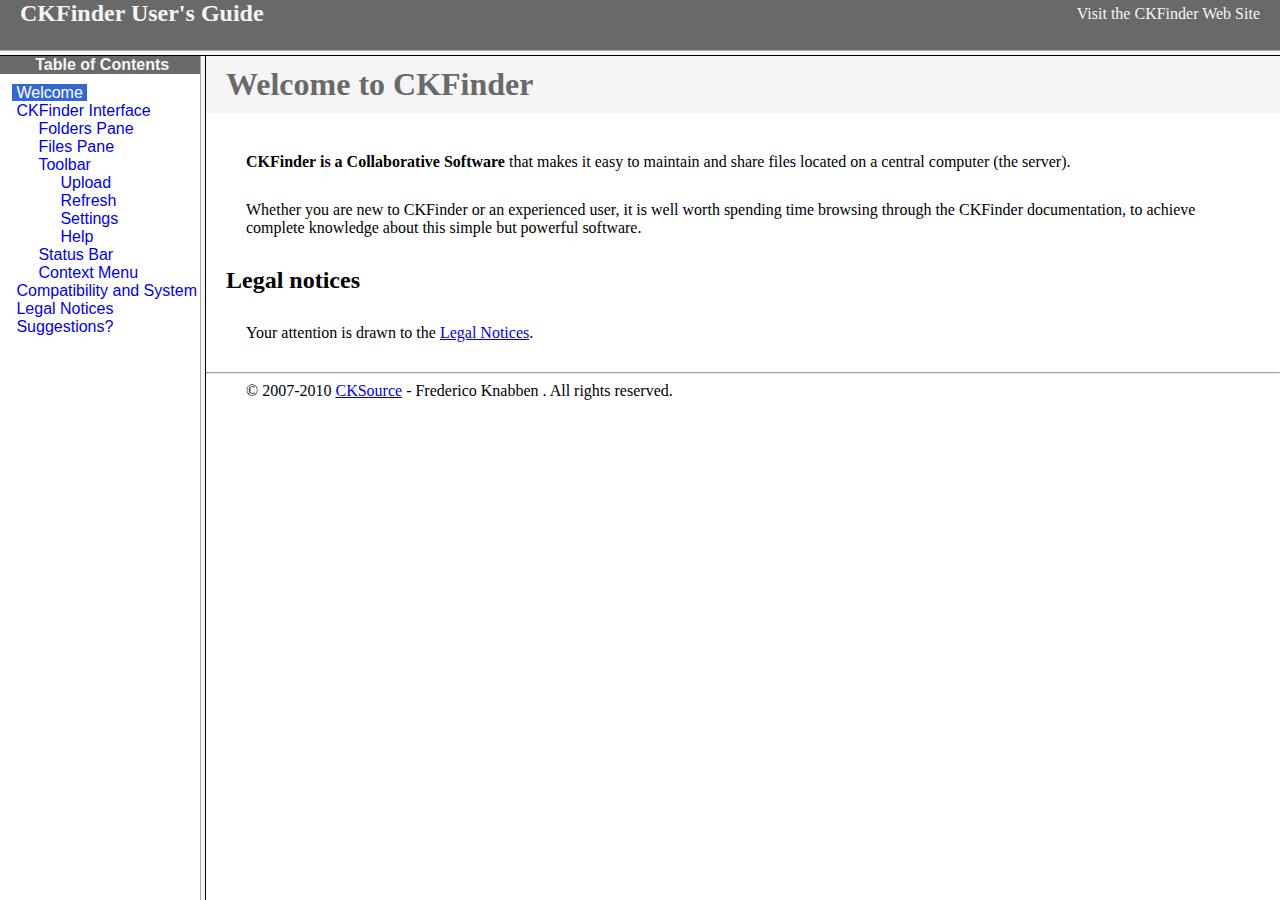
<file: MyWeb/scripts/ckfinder/core/help/en/index.html>
<!DOCTYPE HTML PUBLIC "-//W3C//DTD HTML	4.0	Transitional//EN">
<html xmlns="http://www.w3.org/1999/xhtml">
<head>
	<title>CKFinder User's Guide</title>
</head>
<frameset rows="50,*"  bordercolor="#f5f5f5">
	<frame src="files/header.html" noresize="1" frameborder="0" bordercolor="#f5f5f5"></frame>
	<frameset cols="200,*">
			<frame src="files/toc.html" bordercolor="#f5f5f5"></frame>
			<frame src="files/001.html" name="CKDocsMain" bordercolor="#f5f5f5"></frame>
	</frameset>
</frameset>
</html>
</file>
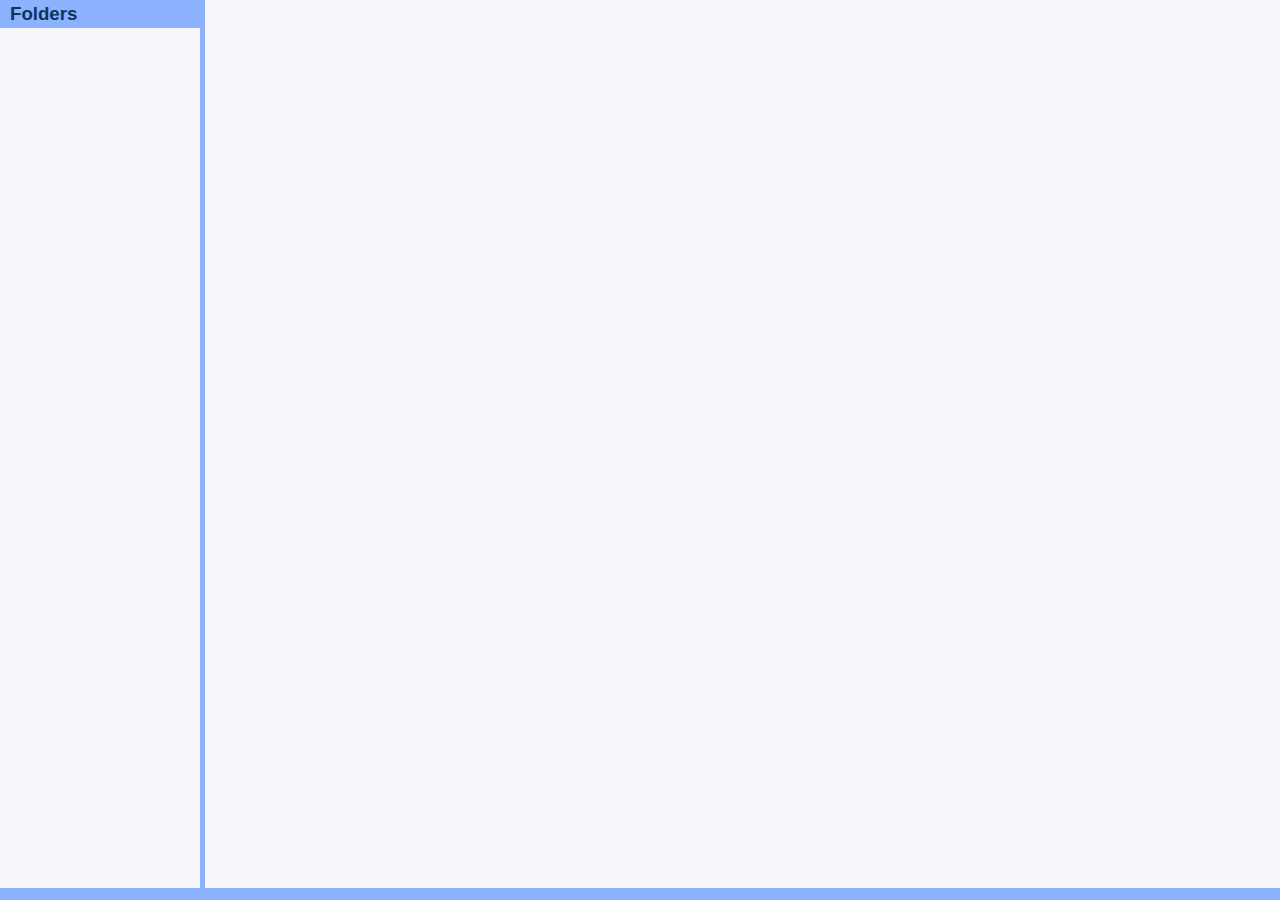
<file: MyWeb/scripts/ckfinder/ckfinder.html>
﻿<!DOCTYPE HTML PUBLIC "-//W3C//DTD HTML 4.0 Transitional//EN">
<!--
 * CKFinder
 * ========
 * http://ckfinder.com
 * Copyright (C) 2007-2010, CKSource - Frederico Knabben. All rights reserved.
 *
 * The software, this file and its contents are subject to the CKFinder
 * License. Please read the license.txt file before using, installing, copying,
 * modifying or distribute this file or part of its contents. The contents of
 * this file is part of the Source Code of CKFinder.
-->
<html xmlns="http://www.w3.org/1999/xhtml">
<head>
	<title>CKFinder 1.4.3</title>
	<meta http-equiv="Content-Type" content="text/html; charset=utf-8" />
	<meta name="robots" content="noindex, nofollow" />
	<script type="text/javascript">var mN=document.location.protocol+'//'+document.location.host+'/';var am=mN+document.location.pathname.substring(1,document.location.pathname.lastIndexOf('/')+1);var CKF_CORE_PATH=am+'core/';</script>
	<script type="text/javascript">

// CKFinder specific settings.
var CKFConfig =
{
	AutoDetectLanguage	: true,
	DefaultLanguage		: 'en',
	Languages			: 'cs',

	SkinPath			: CKF_CORE_PATH + 'skins/office2003/',
	DirectDownload		: true
};

</script>
	<script type="text/javascript">function LoadScript(url){document.write('<script type="text/javascript" src="'+url+'"><\/script>');}(function(){var ey,lang=false;var reLangCode=new RegExp('(?:[\?&]|&amp;)langCode=([^&]+)','i');var match=window.location.search.match(reLangCode);function jJ(ey){var languages=','+CKFConfig.Languages+',';if(ey.length>=5){ey=ey.substr(0,5);if(languages.indexOf(','+ey+',')>=0)return ey;}if(!lang&&ey.length>=2){ey=ey.substr(0,2);if(languages.indexOf(','+ey+',')>=0)return ey;}return false;};if(match&&match.length>1){ey=match[1];ey=jJ(ey);if(ey!==false)lang=ey;}if(!lang&&CKFConfig.AutoDetectLanguage){var ey=(navigator.userLanguage||navigator.language).toLowerCase();ey=jJ(ey);if(ey!==false)lang=ey;}LoadScript('core/lang/'+(lang||CKFConfig.DefaultLanguage)+'.js');})();</script>
	<script type="text/javascript">
var sSuffix = /msie/.test( navigator.userAgent.toLowerCase() ) ? 'ie' : 'gecko' ;

LoadScript( 'core/js/ckfinder_' + sSuffix + '.js?v=20171110' ) ;
</script>
	<script type="text/javascript">window.onload=function(){ab.Init();$('xDialogButtonCancel').value=CKFLang.CancelBtn;$('xDialogButtonOk').value=CKFLang.OkBtn;};window.onunload=ab.jy;if(U.dF){try{document.execCommand('BackgroundImageCache',false,true);}catch(e){}cl.af=new hw(window);}document.write('<link href="'+CKFConfig.SkinPath+'fck_editor.css" type="text/css" rel="stylesheet" />');document.write('<link href="'+CKFConfig.SkinPath+'fck_dialog.css" type="text/css" rel="stylesheet" />');</script>
	<link href="core/css/ckfinder.css" type="text/css" rel="stylesheet" />
</head>
<body style="margin: 0px; padding: 0px; overflow: hidden;">
	<table style="height: 100%; width: 100%; table-layout:fixed;" cellpadding="0" cellspacing="0">
		<tr>
			<td style="width: 200px; height: 100%;">
				<table style="height: 100%; width: 100%" cellpadding="0" cellspacing="0">
					<tr>
						<td class="PopupTitle">
							<script type="text/javascript">document.write(CKFLang.FoldersTitle);</script>
						</td>
					</tr>
					<tr>
						<td id="hf" style="height: 100%;">&nbsp;
							
						</td>
					</tr>
				</table>
			</td>
			<td id="qB" class="PopupTabArea" style="width: 5px">
			</td>
			<td id="iO" style="height: 100%; vertical-align:top">&nbsp;
				
			</td>
		</tr>
		<tr>
			<td id="jR" class="PopupTabArea dY" colspan="3">&nbsp;
				
			</td>
		</tr>
	</table>
	<div id="xCover" class="BackColor" style="display: none">
	</div>
	<div id="xDialog" class="DarkBackground" style="display: none">
		<div class="DialogInner BackColor">
			<div id="iM">
				Alert message</div>
				<input id="xDialogField" type="text" />
			<div id="xDialogButtons">
				<input id="xDialogButtonOk" type="button" value="Ok" />
				<input id="xDialogButtonCancel" type="button" value="Cancel" />
			</div>
		</div>
	</div>
</body>
</html>
</file>
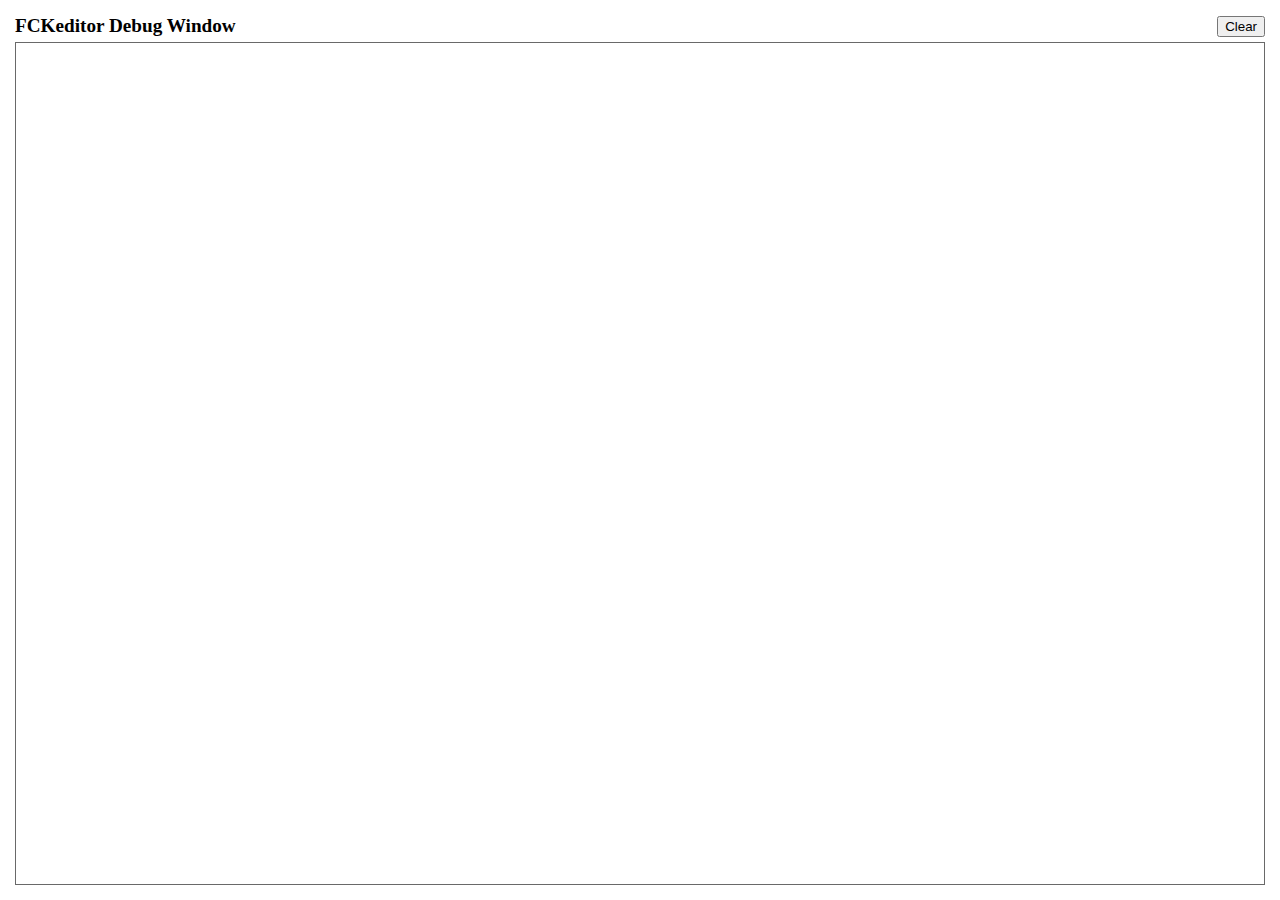
<file: MyWeb/scripts/editor/fckdebug.html>
<!DOCTYPE HTML PUBLIC "-//W3C//DTD HTML 4.0 Transitional//EN">
<!--
 * FCKeditor - The text editor for Internet - http://www.fckeditor.net
 * Copyright (C) 2003-2010 Frederico Caldeira Knabben
 *
 * == BEGIN LICENSE ==
 *
 * Licensed under the terms of any of the following licenses at your
 * choice:
 *
 *  - GNU General Public License Version 2 or later (the "GPL")
 *    http://www.gnu.org/licenses/gpl.html
 *
 *  - GNU Lesser General Public License Version 2.1 or later (the "LGPL")
 *    http://www.gnu.org/licenses/lgpl.html
 *
 *  - Mozilla Public License Version 1.1 or later (the "MPL")
 *    http://www.mozilla.org/MPL/MPL-1.1.html
 *
 * == END LICENSE ==
 *
 * This is the Debug window.
 * It automatically popups if the Debug = true in the configuration file.
-->
<html xmlns="http://www.w3.org/1999/xhtml">
<head>
	<title>FCKeditor Debug Window</title>
	<meta name="robots" content="noindex, nofollow" />
	<script type="text/javascript">

var oWindow ;
var oDiv ;

if ( !window.FCKMessages )
	window.FCKMessages = new Array() ;

window.onload = function()
{
	oWindow = document.getElementById('xOutput').contentWindow ;
	oWindow.document.open() ;
	oWindow.document.write( '<div id="divMsg"><\/div>' ) ;
	oWindow.document.close() ;
	oDiv	= oWindow.document.getElementById('divMsg') ;
}

function Output( message, color, noParse )
{
	if ( !noParse && message != null && isNaN( message ) )
		message = message.replace(/</g, "&lt;") ;

	if ( color )
		message = '<font color="' + color + '">' + message + '<\/font>' ;

	window.FCKMessages[ window.FCKMessages.length ] = message ;
	StartTimer() ;
}

function OutputObject( anyObject, color )
{
	var message ;

	if ( anyObject != null )
	{
		message = 'Properties of: ' + anyObject + '</b><blockquote>' ;

		for (var prop in anyObject)
		{
			try
			{
				var sVal = anyObject[ prop ] != null ? anyObject[ prop ] + '' : '[null]' ;
				message += '<b>' + prop + '</b> : ' + sVal.replace(/</g, '&lt;') + '<br>' ;
			}
			catch (e)
			{
				try
				{
					message += '<b>' + prop + '</b> : [' + typeof( anyObject[ prop ] ) + ']<br>' ;
				}
				catch (e)
				{
					message += '<b>' + prop + '</b> : [-error-]<br>' ;
				}
			}
		}

		message += '</blockquote><b>' ;
	} else
		message = 'OutputObject : Object is "null".' ;

	Output( message, color, true ) ;
}

function StartTimer()
{
	window.setTimeout( 'CheckMessages()', 100 ) ;
}

function CheckMessages()
{
	if ( window.FCKMessages.length > 0 )
	{
		// Get the first item in the queue
		var sMessage = window.FCKMessages[0] ;

		// Removes the first item from the queue
		var oTempArray = new Array() ;
		for ( i = 1 ; i < window.FCKMessages.length ; i++ )
			oTempArray[ i - 1 ] = window.FCKMessages[ i ] ;
		window.FCKMessages = oTempArray ;

		var d = new Date() ;
		var sTime =
			( d.getHours() + 100 + '' ).substr( 1,2 ) + ':' +
			( d.getMinutes() + 100 + '' ).substr( 1,2 ) + ':' +
			( d.getSeconds() + 100 + '' ).substr( 1,2 ) + ':' +
			( d.getMilliseconds() + 1000 + '' ).substr( 1,3 ) ;

		var oMsgDiv = oWindow.document.createElement( 'div' ) ;
		oMsgDiv.innerHTML = sTime + ': <b>' + sMessage + '<\/b>' ;
		oDiv.appendChild( oMsgDiv ) ;
		oMsgDiv.scrollIntoView() ;
	}
}

function Clear()
{
	oDiv.innerHTML = '' ;
}
	</script>
</head>
<body style="margin: 10px">
	<table style="height: 100%" cellspacing="5" cellpadding="0" width="100%" border="0">
		<tr>
			<td>
				<table cellspacing="0" cellpadding="0" width="100%" border="0">
					<tr>
						<td style="font-weight: bold; font-size: 1.2em;">
							FCKeditor Debug Window</td>
						<td align="right">
							<input type="button" value="Clear" onclick="Clear();" /></td>
					</tr>
				</table>
			</td>
		</tr>
		<tr style="height: 100%">
			<td style="border: #696969 1px solid">
				<iframe id="xOutput" width="100%" height="100%" scrolling="auto" src="javascript:void(0)"
					frameborder="0"></iframe>
			</td>
		</tr>
	</table>
</body>
</html>
</file>
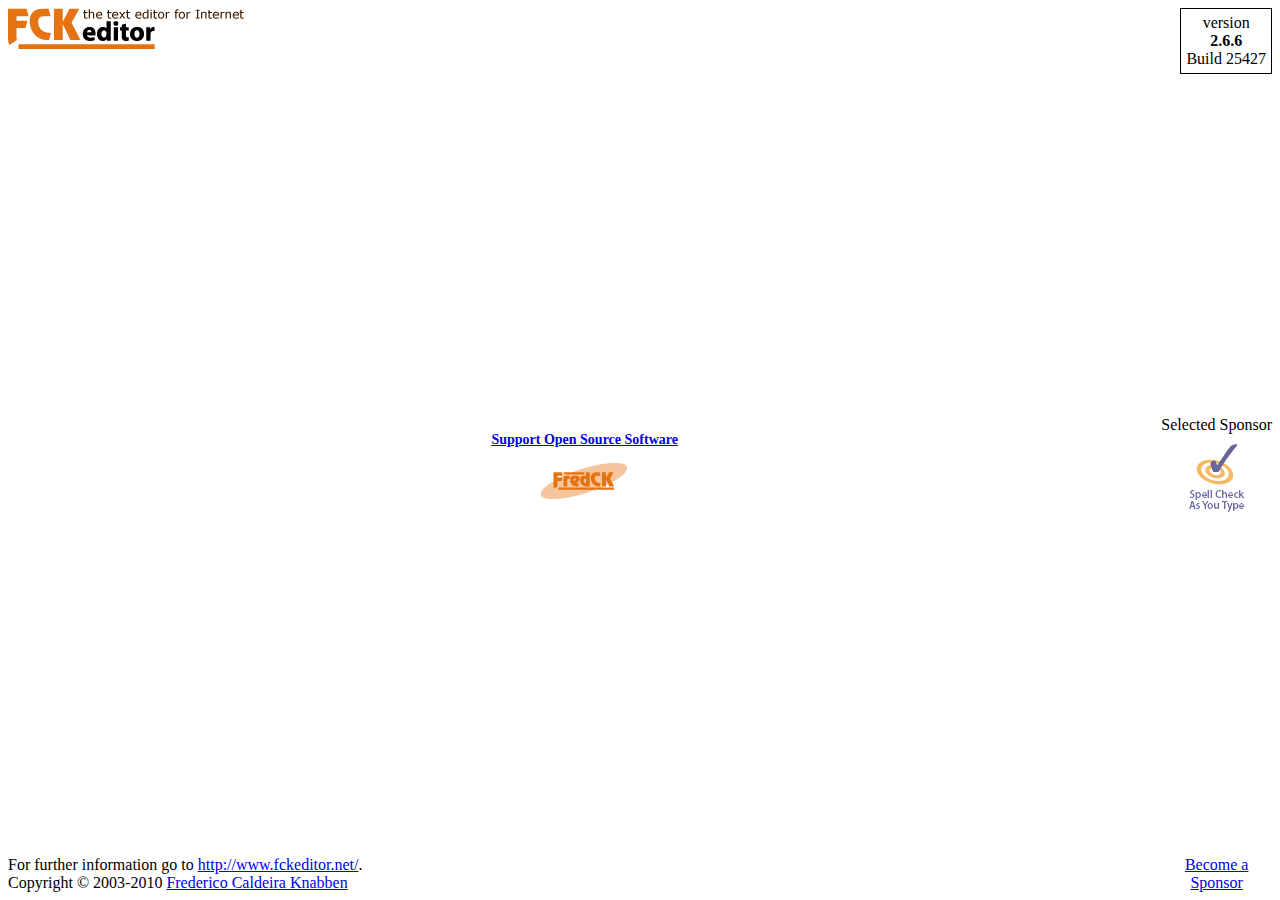
<file: MyWeb/scripts/editor/dialog/fck_about.html>
<!DOCTYPE HTML PUBLIC "-//W3C//DTD HTML 4.0 Transitional//EN">
<!--
 * FCKeditor - The text editor for Internet - http://www.fckeditor.net
 * Copyright (C) 2003-2010 Frederico Caldeira Knabben
 *
 * == BEGIN LICENSE ==
 *
 * Licensed under the terms of any of the following licenses at your
 * choice:
 *
 *  - GNU General Public License Version 2 or later (the "GPL")
 *    http://www.gnu.org/licenses/gpl.html
 *
 *  - GNU Lesser General Public License Version 2.1 or later (the "LGPL")
 *    http://www.gnu.org/licenses/lgpl.html
 *
 *  - Mozilla Public License Version 1.1 or later (the "MPL")
 *    http://www.mozilla.org/MPL/MPL-1.1.html
 *
 * == END LICENSE ==
 *
 * "About" dialog window.
-->
<html xmlns="http://www.w3.org/1999/xhtml">
<head>
	<title></title>
	<meta http-equiv="Content-Type" content="text/html; charset=utf-8" />
	<meta name="robots" content="noindex, nofollow" />
	<script src="common/fck_dialog_common.js" type="text/javascript"></script>
	<script type="text/javascript">

var oEditor = window.parent.InnerDialogLoaded() ;
var FCKLang	= oEditor.FCKLang ;

window.parent.AddTab( 'About', FCKLang.DlgAboutAboutTab ) ;
window.parent.AddTab( 'License', FCKLang.DlgAboutLicenseTab ) ;
window.parent.AddTab( 'BrowserInfo', FCKLang.DlgAboutBrowserInfoTab ) ;

// Function called when a dialog tag is selected.
function OnDialogTabChange( tabCode )
{
	ShowE('divAbout', ( tabCode == 'About' ) ) ;
	ShowE('divLicense', ( tabCode == 'License' ) ) ;
	ShowE('divInfo'	, ( tabCode == 'BrowserInfo' ) ) ;
}

function SendEMail()
{
	var eMail = 'mailto:' ;
	eMail += 'fredck' ;
	eMail += '@' ;
	eMail += 'fckeditor' ;
	eMail += '.' ;
	eMail += 'net' ;

	window.location = eMail ;
}

window.onload = function()
{
	// Translate the dialog box texts.
	oEditor.FCKLanguageManager.TranslatePage(document) ;

	window.parent.SetAutoSize( true ) ;
}

	</script>
</head>
<body style="overflow: hidden">
	<div id="divAbout">
		<table cellpadding="0" cellspacing="0" border="0" width="100%" style="height: 100%">
			<tr>
				<td colspan="2">
					<img alt="" src="fck_about/logo_fckeditor.gif" width="236" height="41" align="left" />
					<table width="80" border="0" cellspacing="0" cellpadding="5" bgcolor="#ffffff" align="right">
						<tr>
							<td align="center" nowrap="nowrap" style="border-right: #000000 1px solid; border-top: #000000 1px solid;
								border-left: #000000 1px solid; border-bottom: #000000 1px solid">
								<span fcklang="DlgAboutVersion">version</span>
								<br />
								<b>2.6.6</b><br />
								Build 25427</td>
						</tr>
					</table>
				</td>
			</tr>
			<tr style="height: 100%">
				<td align="center" valign="middle">
					<span style="font-size: 14px" dir="ltr">
						<b><a href="http://www.fckeditor.net/?about" target="_blank" title="Visit the FCKeditor web site">
							Support <b>Open Source</b> Software</a></b> </span>
					<div style="padding-top:15px">
						<img alt="" src="fck_about/logo_fredck.gif" width="87" height="36" />
					</div>
				</td>
				<td align="center" nowrap="nowrap" valign="middle">
					<div>
						<div style="margin-bottom:5px" dir="ltr">Selected Sponsor</div>
						<a href="http://www.spellchecker.net/fckeditor/" target="_blank"><img alt="Selected Sponsor" border="0" src="fck_about/sponsors/spellchecker_net.gif" width="75" height="75" /></a>
					</div>
				</td>
			</tr>
			<tr>
				<td width="100%" nowrap="nowrap">
					<span fcklang="DlgAboutInfo">For further information go to</span> <a href="http://www.fckeditor.net/?About"
						target="_blank">http://www.fckeditor.net/</a>.
					<br />
					Copyright &copy; 2003-2010 <a href="#" onclick="SendEMail();">Frederico Caldeira Knabben</a>
				</td>
				<td align="center">
					<a href="http://www.fckeditor.net/sponsors/apply" target="_blank">Become a Sponsor</a>
				</td>
			</tr>
		</table>
	</div>
	<div id="divLicense" style="display: none">
			<p>
				Licensed under the terms of any of the following licenses at your
				choice:
			</p>
			<ul>
				<li style="margin-bottom:15px">
					<b>GNU General Public License</b> Version 2 or later (the "GPL")<br />
					<a href="http://www.gnu.org/licenses/gpl.html" target="_blank">http://www.gnu.org/licenses/gpl.html</a>
				</li>
				<li style="margin-bottom:15px">
					<b>GNU Lesser General Public License</b> Version 2.1 or later (the "LGPL")<br />
					<a href="http://www.gnu.org/licenses/lgpl.html" target="_blank">http://www.gnu.org/licenses/lgpl.html</a>
				</li>
				<li>
					<b>Mozilla Public License</b> Version 1.1 or later (the "MPL")<br />
					<a href="http://www.mozilla.org/MPL/MPL-1.1.html" target="_blank">http://www.mozilla.org/MPL/MPL-1.1.html</a>
			   </li>
			</ul>
	</div>
	<div id="divInfo" style="display: none" dir="ltr">
		<table align="center" width="80%" border="0">
			<tr>
				<td>
					<script type="text/javascript">
<!--
document.write( '<b>User Agent<\/b><br />' + window.navigator.userAgent + '<br /><br />' ) ;
document.write( '<b>Browser<\/b><br />' + window.navigator.appName + ' ' + window.navigator.appVersion + '<br /><br />' ) ;
document.write( '<b>Platform<\/b><br />' + window.navigator.platform + '<br /><br />' ) ;

var sUserLang = '?' ;

if ( window.navigator.language )
	sUserLang = window.navigator.language ;
else if ( window.navigator.userLanguage )
	sUserLang = window.navigator.userLanguage ;

document.write( '<b>Language<\/b><br />' + sUserLang ) ;
//-->
					</script>
				</td>
			</tr>
		</table>
	</div>
</body>
</html>
</file>
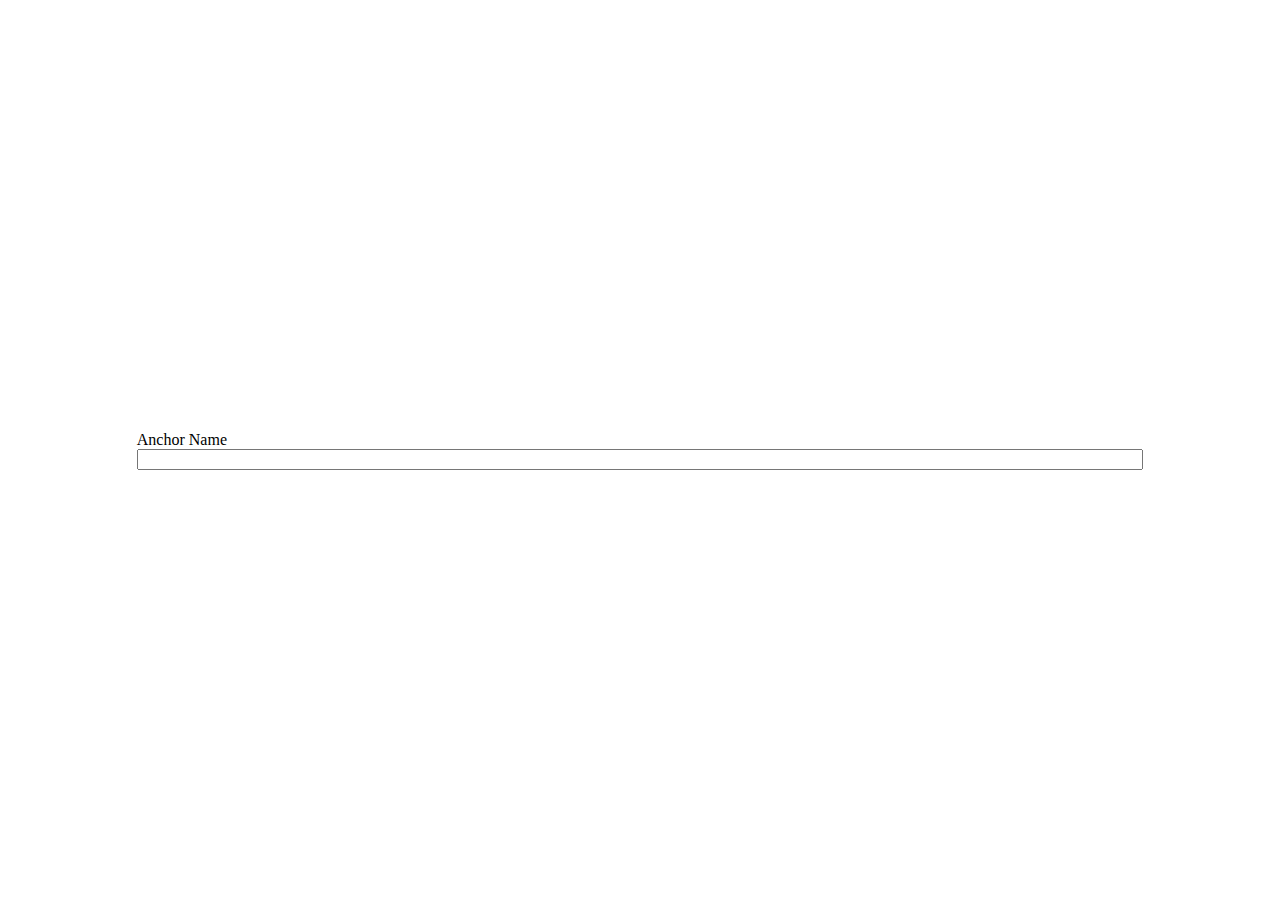
<file: MyWeb/scripts/editor/dialog/fck_anchor.html>
<!DOCTYPE HTML PUBLIC "-//W3C//DTD HTML 4.0 Transitional//EN" >
<!--
 * FCKeditor - The text editor for Internet - http://www.fckeditor.net
 * Copyright (C) 2003-2010 Frederico Caldeira Knabben
 *
 * == BEGIN LICENSE ==
 *
 * Licensed under the terms of any of the following licenses at your
 * choice:
 *
 *  - GNU General Public License Version 2 or later (the "GPL")
 *    http://www.gnu.org/licenses/gpl.html
 *
 *  - GNU Lesser General Public License Version 2.1 or later (the "LGPL")
 *    http://www.gnu.org/licenses/lgpl.html
 *
 *  - Mozilla Public License Version 1.1 or later (the "MPL")
 *    http://www.mozilla.org/MPL/MPL-1.1.html
 *
 * == END LICENSE ==
 *
 * Anchor dialog window.
-->
<html>
	<head>
		<title>Anchor Properties</title>
		<meta http-equiv="Content-Type" content="text/html; charset=utf-8">
		<meta content="noindex, nofollow" name="robots">
		<script src="common/fck_dialog_common.js" type="text/javascript"></script>
		<script type="text/javascript">

var dialog			= window.parent ;
var oEditor			= dialog.InnerDialogLoaded() ;

var FCK				= oEditor.FCK ;
var FCKBrowserInfo	= oEditor.FCKBrowserInfo ;
var FCKTools		= oEditor.FCKTools ;
var FCKRegexLib		= oEditor.FCKRegexLib ;

var oDOM			= FCK.EditorDocument ;

var oFakeImage = dialog.Selection.GetSelectedElement() ;

var oAnchor ;

if ( oFakeImage )
{
	if ( oFakeImage.tagName == 'IMG' && oFakeImage.getAttribute('_fckanchor') )
		oAnchor = FCK.GetRealElement( oFakeImage ) ;
	else
		oFakeImage = null ;
}

//Search for a real anchor
if ( !oFakeImage )
{
	oAnchor = FCK.Selection.MoveToAncestorNode( 'A' ) ;
	if ( oAnchor )
		FCK.Selection.SelectNode( oAnchor ) ;
}

window.onload = function()
{
	// First of all, translate the dialog box texts
	oEditor.FCKLanguageManager.TranslatePage(document) ;

	if ( oAnchor )
		GetE('txtName').value = oAnchor.name ;
	else
		oAnchor = null ;

	window.parent.SetOkButton( true ) ;
	window.parent.SetAutoSize( true ) ;

	SelectField( 'txtName' ) ;
}

function Ok()
{
	var sNewName = GetE('txtName').value ;

	// Remove any illegal character in a name attribute:
	// A name should start with a letter, but the validator passes anyway.
	sNewName = sNewName.replace( /[^\w-_\.:]/g, '_' ) ;

	if ( sNewName.length == 0 )
	{
		// Remove the anchor if the user leaves the name blank
		if ( oAnchor )
		{
			// Removes the current anchor from the document using the new command
			FCK.Commands.GetCommand( 'AnchorDelete' ).Execute() ;
			return true ;
		}

		alert( oEditor.FCKLang.DlgAnchorErrorName ) ;
		return false ;
	}

	oEditor.FCKUndo.SaveUndoStep() ;

	if ( oAnchor )	// Modifying an existent anchor.
	{
		ReadjustLinksToAnchor( oAnchor.name, sNewName );

		// Buggy explorer, bad bad browser. http://alt-tag.com/blog/archives/2006/02/ie-dom-bugs/
		// Instead of just replacing the .name for the existing anchor (in order to preserve the content), we must remove the .name
		// and assign .name, although it won't appear until it's specially processed in fckxhtml.js

		// We remove the previous name
		oAnchor.removeAttribute( 'name' ) ;
		// Now we set it, but later we must process it specially
		oAnchor.name = sNewName ;

		return true ;
	}

	// Create a new anchor preserving the current selection
	var aNewAnchors = oEditor.FCK.CreateLink( '#' ) ;

	if ( aNewAnchors.length == 0 )
			aNewAnchors.push( oEditor.FCK.InsertElement( 'a' ) ) ;
	else
	{
		// Remove the fake href
		for ( var i = 0 ; i < aNewAnchors.length ; i++ )
			aNewAnchors[i].removeAttribute( 'href' ) ;
	}

	// More than one anchors may have been created, so interact through all of them (see #220).
	for ( var i = 0 ; i < aNewAnchors.length ; i++ )
	{
		oAnchor = aNewAnchors[i] ;

		// Set the name
		if ( FCKBrowserInfo.IsIE )
		{
			// Setting anchor names directly in IE will trash the HTML code stored
			// in FCKTempBin after undos. See #2263.
			var replaceAnchor = oEditor.FCK.EditorDocument.createElement( '<a name="' +
					FCKTools.HTMLEncode( sNewName ).replace( '"', '&quot;' ) + '">' ) ;
			oEditor.FCKDomTools.MoveChildren( oAnchor, replaceAnchor ) ;
			oAnchor.parentNode.replaceChild( replaceAnchor, oAnchor ) ;
			oAnchor = replaceAnchor ;
		}
		else
			oAnchor.name = sNewName ;

		// IE does require special processing to show the Anchor's image
		// Opera doesn't allow to select empty anchors
		if ( FCKBrowserInfo.IsIE || FCKBrowserInfo.IsOpera )
		{
			if ( oAnchor.innerHTML != '' )
			{
				if ( FCKBrowserInfo.IsIE )
					oAnchor.className += ' FCK__AnchorC' ;
			}
			else
			{
				// Create a fake image for both IE and Opera
				var oImg = oEditor.FCKDocumentProcessor_CreateFakeImage( 'FCK__Anchor', oAnchor.cloneNode(true) ) ;
				oImg.setAttribute( '_fckanchor', 'true', 0 ) ;

				oAnchor.parentNode.insertBefore( oImg, oAnchor ) ;
				oAnchor.parentNode.removeChild( oAnchor ) ;
			}

		}
	}

	return true ;
}

// Checks all the links in the current page pointing to the current name and changes them to the new name
function ReadjustLinksToAnchor( sCurrent, sNew )
{
	var oDoc = FCK.EditorDocument ;

	var aLinks = oDoc.getElementsByTagName( 'A' ) ;

	var sReference = '#' + sCurrent ;
	// The url of the document, so we check absolute and partial references.
	var sFullReference = oDoc.location.href.replace( /(#.*$)/, '') ;
	sFullReference += sReference ;

	var oLink ;
	var i = aLinks.length - 1 ;
	while ( i >= 0 && ( oLink = aLinks[i--] ) )
	{
		var sHRef = oLink.getAttribute( '_fcksavedurl' ) ;
		if ( sHRef == null )
			sHRef = oLink.getAttribute( 'href' , 2 ) || '' ;

		if ( sHRef == sReference || sHRef == sFullReference )
		{
			oLink.href = '#' + sNew ;
			SetAttribute( oLink, '_fcksavedurl', '#' + sNew ) ;
		}
	}
}

		</script>
	</head>
	<body style="overflow: hidden">
		<table height="100%" width="100%">
			<tr>
				<td align="center">
					<table border="0" cellpadding="0" cellspacing="0" width="80%">
						<tr>
							<td>
								<span fckLang="DlgAnchorName">Anchor Name</span><BR>
								<input id="txtName" style="WIDTH: 100%" type="text">
							</td>
						</tr>
					</table>
				</td>
			</tr>
		</table>
	</body>
</html>
</file>
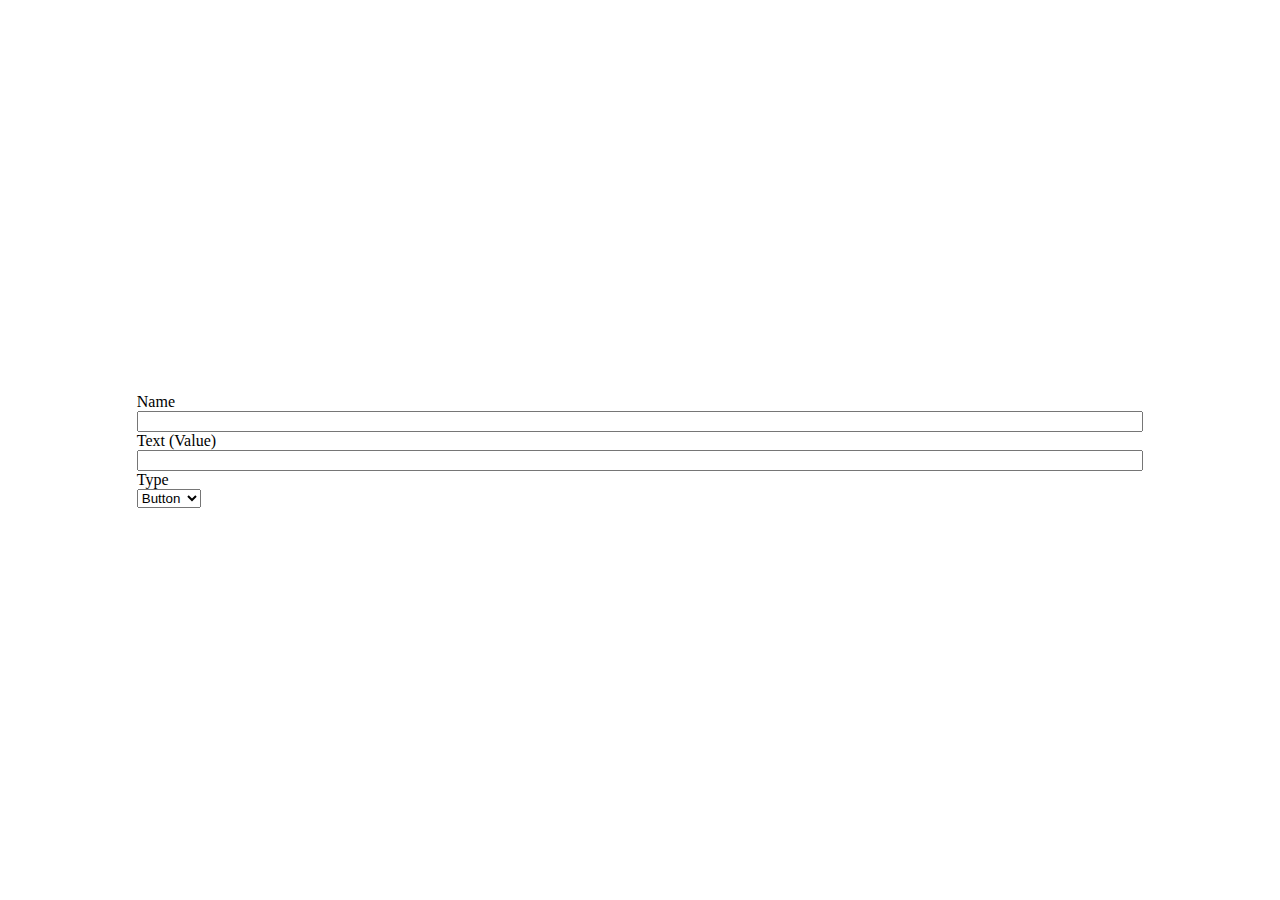
<file: MyWeb/scripts/editor/dialog/fck_button.html>
<!DOCTYPE HTML PUBLIC "-//W3C//DTD HTML 4.0 Transitional//EN" >
<!--
 * FCKeditor - The text editor for Internet - http://www.fckeditor.net
 * Copyright (C) 2003-2010 Frederico Caldeira Knabben
 *
 * == BEGIN LICENSE ==
 *
 * Licensed under the terms of any of the following licenses at your
 * choice:
 *
 *  - GNU General Public License Version 2 or later (the "GPL")
 *    http://www.gnu.org/licenses/gpl.html
 *
 *  - GNU Lesser General Public License Version 2.1 or later (the "LGPL")
 *    http://www.gnu.org/licenses/lgpl.html
 *
 *  - Mozilla Public License Version 1.1 or later (the "MPL")
 *    http://www.mozilla.org/MPL/MPL-1.1.html
 *
 * == END LICENSE ==
 *
 * Button dialog window.
-->
<html xmlns="http://www.w3.org/1999/xhtml">
<head>
	<title>Button Properties</title>
	<meta http-equiv="Content-Type" content="text/html; charset=utf-8" />
	<meta content="noindex, nofollow" name="robots" />
	<script src="common/fck_dialog_common.js" type="text/javascript"></script>
	<script type="text/javascript">

var dialog	= window.parent ;
var oEditor	= dialog.InnerDialogLoaded() ;

// Gets the document DOM
var oDOM = oEditor.FCK.EditorDocument ;

var oActiveEl = dialog.Selection.GetSelectedElement() ;

window.onload = function()
{
	// First of all, translate the dialog box texts
	oEditor.FCKLanguageManager.TranslatePage(document) ;

	if ( oActiveEl && oActiveEl.tagName.toUpperCase() == "INPUT" && ( oActiveEl.type == "button" || oActiveEl.type == "submit" || oActiveEl.type == "reset" ) )
	{
		GetE('txtName').value	= oActiveEl.name ;
		GetE('txtValue').value	= oActiveEl.value ;
		GetE('txtType').value	= oActiveEl.type ;
	}
	else
		oActiveEl = null ;

	dialog.SetOkButton( true ) ;
	dialog.SetAutoSize( true ) ;
	SelectField( 'txtName' ) ;
}

function Ok()
{
	oEditor.FCKUndo.SaveUndoStep() ;

	oActiveEl = CreateNamedElement( oEditor, oActiveEl, 'INPUT', {name: GetE('txtName').value, type: GetE('txtType').value } ) ;

	SetAttribute( oActiveEl, 'value', GetE('txtValue').value ) ;

	return true ;
}

	</script>
</head>
<body style="overflow: hidden">
	<table width="100%" style="height: 100%">
		<tr>
			<td align="center">
				<table border="0" cellpadding="0" cellspacing="0" width="80%">
					<tr>
						<td colspan="">
							<span fcklang="DlgCheckboxName">Name</span><br />
							<input type="text" size="20" id="txtName" style="width: 100%" />
						</td>
					</tr>
					<tr>
						<td>
							<span fcklang="DlgButtonText">Text (Value)</span><br />
							<input type="text" id="txtValue" style="width: 100%" />
						</td>
					</tr>
					<tr>
						<td>
							<span fcklang="DlgButtonType">Type</span><br />
							<select id="txtType">
								<option fcklang="DlgButtonTypeBtn" value="button" selected="selected">Button</option>
								<option fcklang="DlgButtonTypeSbm" value="submit">Submit</option>
								<option fcklang="DlgButtonTypeRst" value="reset">Reset</option>
							</select>
						</td>
					</tr>
				</table>
			</td>
		</tr>
	</table>
</body>
</html>
</file>
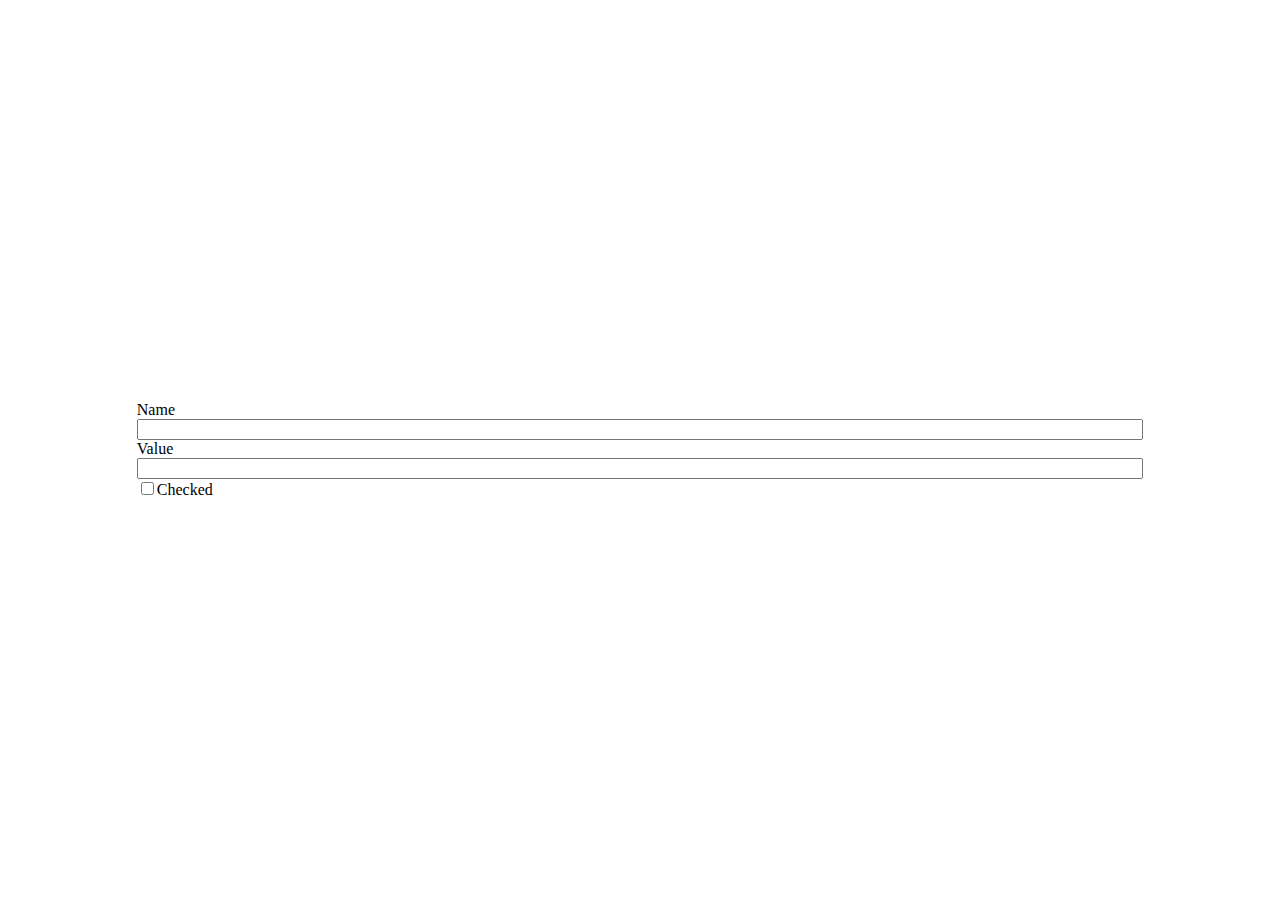
<file: MyWeb/scripts/editor/dialog/fck_checkbox.html>
<!DOCTYPE HTML PUBLIC "-//W3C//DTD HTML 4.0 Transitional//EN" >
<!--
 * FCKeditor - The text editor for Internet - http://www.fckeditor.net
 * Copyright (C) 2003-2010 Frederico Caldeira Knabben
 *
 * == BEGIN LICENSE ==
 *
 * Licensed under the terms of any of the following licenses at your
 * choice:
 *
 *  - GNU General Public License Version 2 or later (the "GPL")
 *    http://www.gnu.org/licenses/gpl.html
 *
 *  - GNU Lesser General Public License Version 2.1 or later (the "LGPL")
 *    http://www.gnu.org/licenses/lgpl.html
 *
 *  - Mozilla Public License Version 1.1 or later (the "MPL")
 *    http://www.mozilla.org/MPL/MPL-1.1.html
 *
 * == END LICENSE ==
 *
 * Checkbox dialog window.
-->
<html>
	<head>
		<title>Checkbox Properties</title>
		<meta http-equiv="Content-Type" content="text/html; charset=utf-8">
		<meta content="noindex, nofollow" name="robots">
		<script src="common/fck_dialog_common.js" type="text/javascript"></script>
		<script type="text/javascript">

var dialog	= window.parent ;
var oEditor	= dialog.InnerDialogLoaded() ;

// Gets the document DOM
var oDOM = oEditor.FCK.EditorDocument ;

var oActiveEl = dialog.Selection.GetSelectedElement() ;

window.onload = function()
{
	// First of all, translate the dialog box texts
	oEditor.FCKLanguageManager.TranslatePage(document) ;

	if ( oActiveEl && oActiveEl.tagName == 'INPUT' && oActiveEl.type == 'checkbox' )
	{
		GetE('txtName').value		= oActiveEl.name ;
		GetE('txtValue').value		= oEditor.FCKBrowserInfo.IsIE ? oActiveEl.value : GetAttribute( oActiveEl, 'value' ) ;
		GetE('txtSelected').checked	= oActiveEl.checked ;
	}
	else
		oActiveEl = null ;

	dialog.SetOkButton( true ) ;
	dialog.SetAutoSize( true ) ;
	SelectField( 'txtName' ) ;
}

function Ok()
{
	oEditor.FCKUndo.SaveUndoStep() ;

	oActiveEl = CreateNamedElement( oEditor, oActiveEl, 'INPUT', {name: GetE('txtName').value, type: 'checkbox' } ) ;

	if ( oEditor.FCKBrowserInfo.IsIE )
		oActiveEl.value = GetE('txtValue').value ;
	else
		SetAttribute( oActiveEl, 'value', GetE('txtValue').value ) ;

	var bIsChecked = GetE('txtSelected').checked ;
	SetAttribute( oActiveEl, 'checked', bIsChecked ? 'checked' : null ) ;	// For Firefox
	oActiveEl.checked = bIsChecked ;

	return true ;
}

		</script>
	</head>
	<body style="OVERFLOW: hidden" scroll="no">
		<table height="100%" width="100%">
			<tr>
				<td align="center">
					<table border="0" cellpadding="0" cellspacing="0" width="80%">
						<tr>
							<td>
								<span fckLang="DlgCheckboxName">Name</span><br>
								<input type="text" size="20" id="txtName" style="WIDTH: 100%">
							</td>
						</tr>
						<tr>
							<td>
								<span fckLang="DlgCheckboxValue">Value</span><br>
								<input type="text" size="20" id="txtValue" style="WIDTH: 100%">
							</td>
						</tr>
						<tr>
							<td><input type="checkbox" id="txtSelected"><label for="txtSelected" fckLang="DlgCheckboxSelected">Checked</label></td>
						</tr>
					</table>
				</td>
			</tr>
		</table>
	</body>
</html>
</file>
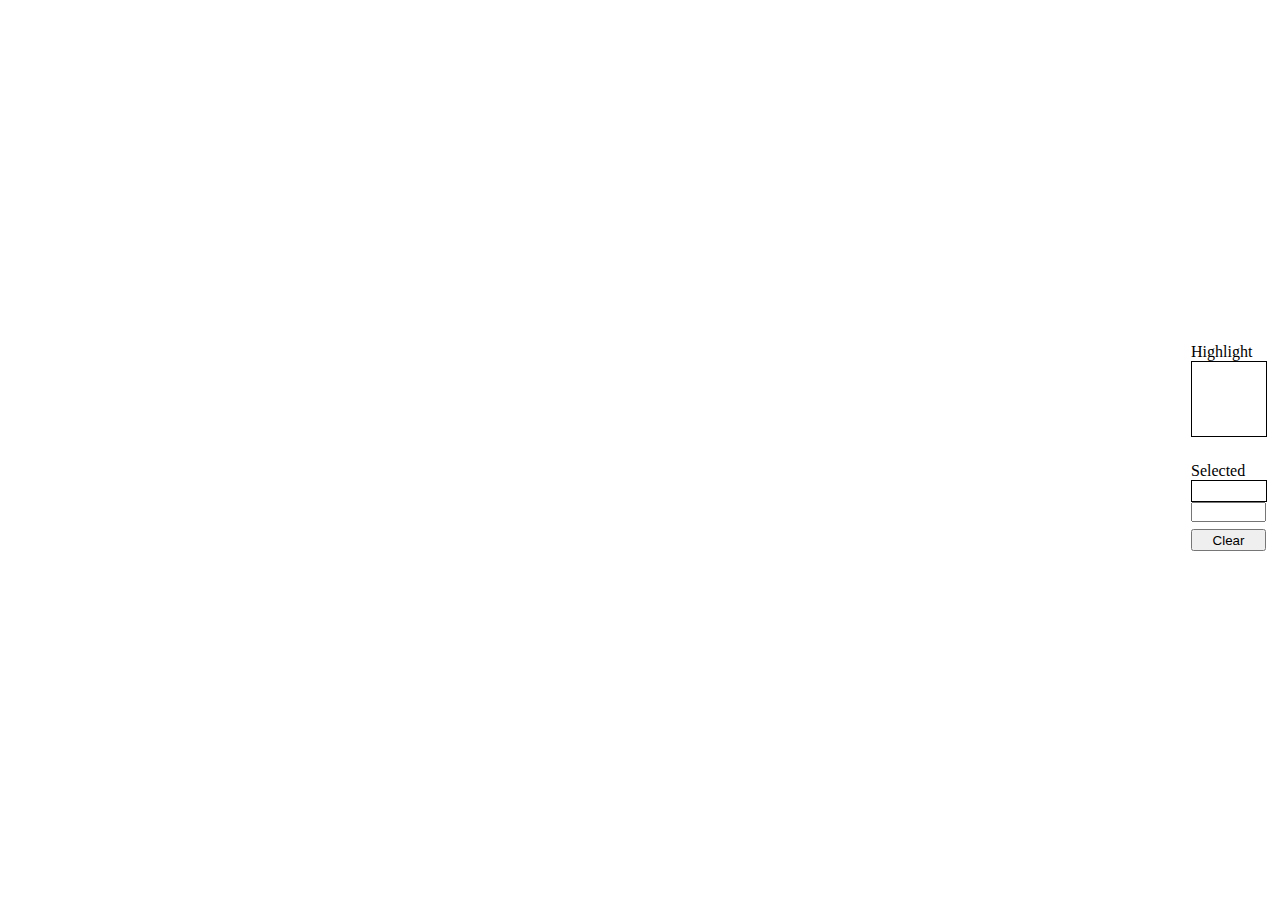
<file: MyWeb/scripts/editor/dialog/fck_colorselector.html>
<!DOCTYPE HTML PUBLIC "-//W3C//DTD HTML 4.0 Transitional//EN" >
<!--
 * FCKeditor - The text editor for Internet - http://www.fckeditor.net
 * Copyright (C) 2003-2010 Frederico Caldeira Knabben
 *
 * == BEGIN LICENSE ==
 *
 * Licensed under the terms of any of the following licenses at your
 * choice:
 *
 *  - GNU General Public License Version 2 or later (the "GPL")
 *    http://www.gnu.org/licenses/gpl.html
 *
 *  - GNU Lesser General Public License Version 2.1 or later (the "LGPL")
 *    http://www.gnu.org/licenses/lgpl.html
 *
 *  - Mozilla Public License Version 1.1 or later (the "MPL")
 *    http://www.mozilla.org/MPL/MPL-1.1.html
 *
 * == END LICENSE ==
 *
 * Color Selection dialog window.
-->
<html>
	<head>
		<meta http-equiv="Content-Type" content="text/html; charset=utf-8" />
		<meta name="robots" content="noindex, nofollow" />
		<style TYPE="text/css">
			#ColorTable		{ cursor: pointer ; cursor: hand ; }
			#hicolor		{ height: 74px ; width: 74px ; border-width: 1px ; border-style: solid ; }
			#hicolortext	{ width: 75px ; text-align: right ; margin-bottom: 7px ; }
			#selhicolor		{ height: 20px ; width: 74px ; border-width: 1px ; border-style: solid ; }
			#selcolor		{ width: 75px ; height: 20px ; margin-top: 0px ; margin-bottom: 7px ; }
			#btnClear		{ width: 75px ; height: 22px ; margin-bottom: 6px ; }
			.ColorCell		{ height: 15px ; width: 15px ; }
		</style>
		<script src="common/fck_dialog_common.js" type="text/javascript"></script>
		<script type="text/javascript">

var oEditor = window.parent.InnerDialogLoaded() ;

function OnLoad()
{
	// First of all, translate the dialog box texts
	oEditor.FCKLanguageManager.TranslatePage(document) ;

	CreateColorTable() ;

	window.parent.SetOkButton( true ) ;
	window.parent.SetAutoSize( true ) ;
}

function CreateColorTable()
{
	// Get the target table.
	var oTable = document.getElementById('ColorTable') ;

	// Create the base colors array.
	var aColors = ['00','33','66','99','cc','ff'] ;

	// This function combines two ranges of three values from the color array into a row.
	function AppendColorRow( rangeA, rangeB )
	{
		for ( var i = rangeA ; i < rangeA + 3 ; i++ )
		{
			var oRow = oTable.insertRow(-1) ;

			for ( var j = rangeB ; j < rangeB + 3 ; j++ )
			{
				for ( var n = 0 ; n < 6 ; n++ )
				{
					AppendColorCell( oRow, '#' + aColors[j] + aColors[n] + aColors[i] ) ;
				}
			}
		}
	}

	// This function create a single color cell in the color table.
	function AppendColorCell( targetRow, color )
	{
		var oCell = targetRow.insertCell(-1) ;
		oCell.className = 'ColorCell' ;
		oCell.bgColor = color ;

		oCell.onmouseover = function()
		{
			document.getElementById('hicolor').style.backgroundColor = this.bgColor ;
			document.getElementById('hicolortext').innerHTML = this.bgColor ;
		}

		oCell.onclick = function()
		{
			document.getElementById('selhicolor').style.backgroundColor = this.bgColor ;
			document.getElementById('selcolor').value = this.bgColor ;
		}
	}

	AppendColorRow( 0, 0 ) ;
	AppendColorRow( 3, 0 ) ;
	AppendColorRow( 0, 3 ) ;
	AppendColorRow( 3, 3 ) ;

	// Create the last row.
	var oRow = oTable.insertRow(-1) ;

	// Create the gray scale colors cells.
	for ( var n = 0 ; n < 6 ; n++ )
	{
		AppendColorCell( oRow, '#' + aColors[n] + aColors[n] + aColors[n] ) ;
	}

	// Fill the row with black cells.
	for ( var i = 0 ; i < 12 ; i++ )
	{
		AppendColorCell( oRow, '#000000' ) ;
	}
}

function Clear()
{
	document.getElementById('selhicolor').style.backgroundColor = '' ;
	document.getElementById('selcolor').value = '' ;
}

function ClearActual()
{
	document.getElementById('hicolor').style.backgroundColor = '' ;
	document.getElementById('hicolortext').innerHTML = '&nbsp;' ;
}

function UpdateColor()
{
	try		  { document.getElementById('selhicolor').style.backgroundColor = document.getElementById('selcolor').value ; }
	catch (e) { Clear() ; }
}

function Ok()
{
	if ( typeof(window.parent.Args().CustomValue) == 'function' )
		window.parent.Args().CustomValue( document.getElementById('selcolor').value ) ;

	return true ;
}
		</script>
	</head>
	<body onload="OnLoad()" scroll="no" style="OVERFLOW: hidden">
		<table cellpadding="0" cellspacing="0" border="0" width="100%" height="100%">
			<tr>
				<td align="center" valign="middle">
					<table border="0" cellspacing="5" cellpadding="0" width="100%">
						<tr>
							<td valign="top" align="center" nowrap width="100%">
								<table id="ColorTable" border="0" cellspacing="0" cellpadding="0" width="270" onmouseout="ClearActual();">
								</table>
							</td>
							<td valign="top" align="left" nowrap>
								<span fckLang="DlgColorHighlight">Highlight</span>
								<div id="hicolor"></div>
								<div id="hicolortext">&nbsp;</div>
								<span fckLang="DlgColorSelected">Selected</span>
								<div id="selhicolor"></div>
								<input id="selcolor" type="text" maxlength="20" onchange="UpdateColor();">
								<br>
								<input id="btnClear" type="button" fckLang="DlgColorBtnClear" value="Clear" onclick="Clear();" />
							</td>
						</tr>
					</table>
				</td>
			</tr>
		</table>
	</body>
</html>
</file>
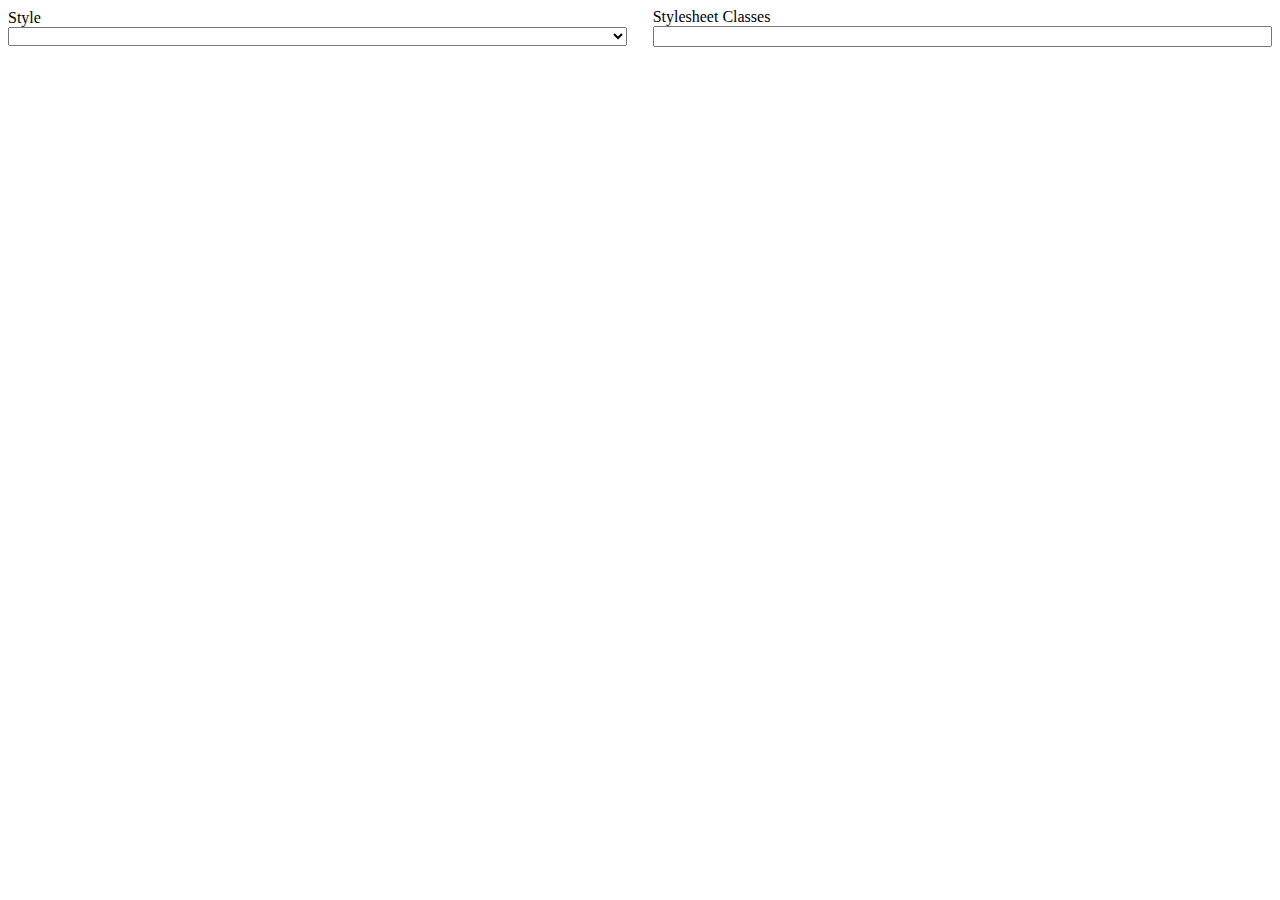
<file: MyWeb/scripts/editor/dialog/fck_div.html>
<!DOCTYPE HTML PUBLIC "-//W3C//DTD HTML 4.0 Transitional//EN" >
<!--
 * FCKeditor - The text editor for Internet - http://www.fckeditor.net
 * Copyright (C) 2003-2010 Frederico Caldeira Knabben
 *
 * == BEGIN LICENSE ==
 *
 * Licensed under the terms of any of the following licenses at your
 * choice:
 *
 *  - GNU General Public License Version 2 or later (the "GPL")
 *    http://www.gnu.org/licenses/gpl.html
 *
 *  - GNU Lesser General Public License Version 2.1 or later (the "LGPL")
 *    http://www.gnu.org/licenses/lgpl.html
 *
 *  - Mozilla Public License Version 1.1 or later (the "MPL")
 *    http://www.mozilla.org/MPL/MPL-1.1.html
 *
 * == END LICENSE ==
 *
 * Form dialog window.
-->
<html xmlns="http://www.w3.org/1999/xhtml">
<head>
	<title></title>
	<meta http-equiv="Content-Type" content="text/html; charset=utf-8" />
	<meta content="noindex, nofollow" name="robots" />
	<script src="common/fck_dialog_common.js" type="text/javascript"></script>
	<script type="text/javascript">
var dialog	= window.parent ;
var oEditor = dialog.InnerDialogLoaded() ;
var FCK = oEditor.FCK ;
var FCKLang = oEditor.FCKLang ;
var FCKBrowserInfo = oEditor.FCKBrowserInfo ;
var FCKStyles = oEditor.FCKStyles ;
var FCKElementPath = oEditor.FCKElementPath ;
var FCKDomRange = oEditor.FCKDomRange ;
var FCKDomTools = oEditor.FCKDomTools ;
var FCKDomRangeIterator = oEditor.FCKDomRangeIterator ;
var FCKListsLib = oEditor.FCKListsLib ;
var AlwaysCreate = dialog.Args().CustomValue ;

String.prototype.IEquals = function()
{
	var thisUpper = this.toUpperCase() ;

	var aArgs = arguments ;

	// The arguments could also be a single array.
	if ( aArgs.length == 1 && aArgs[0].pop )
		aArgs = aArgs[0] ;

	for ( var i = 0 ; i < aArgs.length ; i++ )
	{
		if ( thisUpper == aArgs[i].toUpperCase() )
			return true ;
	}
	return false ;
}

var CurrentContainers = [] ;
if ( !AlwaysCreate )
{
	dialog.Selection.EnsureSelection() ;
	CurrentContainers = FCKDomTools.GetSelectedDivContainers() ;
}

// Add some tabs
dialog.AddTab( 'General', FCKLang.DlgDivGeneralTab );
dialog.AddTab( 'Advanced', FCKLang.DlgDivAdvancedTab ) ;

function AddStyleOption( styleName )
{
	var el = GetE( 'selStyle' ) ;
	var opt = document.createElement( 'option' ) ;
	opt.text = opt.value = styleName ;

	if ( FCKBrowserInfo.IsIE )
		el.add( opt ) ;
	else
		el.add( opt, null ) ;
}

function OnDialogTabChange( tabCode )
{
	ShowE( 'divGeneral', tabCode == 'General' ) ;
	ShowE( 'divAdvanced', tabCode == 'Advanced' ) ;
	dialog.SetAutoSize( true ) ;
}

function GetNearestAncestorDirection( node )
{
	var dir = 'ltr' ;	// HTML default.
	while ( ( node = node.parentNode ) )
	{
		if ( node.dir )
			dir = node.dir ;
	}
	return dir ;
}

window.onload = function()
{
	// First of all, translate the dialog box texts
	oEditor.FCKLanguageManager.TranslatePage(document) ;

	dialog.SetOkButton( true ) ;
	dialog.SetAutoSize( true ) ;

	// Popuplate the style menu
	var styles = FCKStyles.GetStyles() ;
	var selectableStyles = {} ;
	for ( var i in styles )
	{
		if ( ! /^_FCK_/.test( i ) && styles[i].Element == 'div' )
			selectableStyles[i] = styles[i] ;
	}
	if ( CurrentContainers.length <= 1 )
	{
		var target = CurrentContainers[0] ;
		var match = null ;
		for ( var i in selectableStyles )
		{
			if ( target && styles[i].CheckElementRemovable( target, true ) )
				match = i ;
		}
		if ( !match )
			AddStyleOption( "" ) ;
		for ( var i in selectableStyles )
			AddStyleOption( i ) ;
		if ( match )
			GetE( 'selStyle' ).value = match ;

		// Set the value for other inputs
		if ( target )
		{
			GetE( 'txtClass' ).value = target.className ;
			GetE( 'txtId' ).value = target.id ;
			GetE( 'txtLang' ).value = target.lang ;
			GetE( 'txtInlineStyle').value = target.style.cssText ;
			GetE( 'txtTitle' ).value = target.title ;
			GetE( 'selLangDir').value = target.dir || GetNearestAncestorDirection( target ) ;
		}
	}
	else
	{
		GetE( 'txtId' ).disabled = true ;
		AddStyleOption( "" ) ;
		for ( var i in selectableStyles )
			AddStyleOption( i ) ;
	}
}

function CreateDiv()
{
	var newBlocks = [] ;
	var range = new FCKDomRange( FCK.EditorWindow ) ;
	range.MoveToSelection() ;

	var bookmark = range.CreateBookmark() ;

	// Kludge for #1592: if the bookmark nodes are in the beginning of
	// $tagName, then move them to the nearest block element in the
	// $tagName.
	if ( FCKBrowserInfo.IsIE )
	{
		var bStart	= range.GetBookmarkNode( bookmark, true ) ;
		var bEnd	= range.GetBookmarkNode( bookmark, false ) ;

		var cursor ;

		if ( bStart
				&& bStart.parentNode.nodeName.IEquals( 'div' )
				&& !bStart.previousSibling )
		{
			cursor = bStart ;
			while ( ( cursor = cursor.nextSibling ) )
			{
				if ( FCKListsLib.BlockElements[ cursor.nodeName.toLowerCase() ] )
					FCKDomTools.MoveNode( bStart, cursor, true ) ;
			}
		}

		if ( bEnd
				&& bEnd.parentNode.nodeName.IEquals( 'div' )
				&& !bEnd.previousSibling )
		{
			cursor = bEnd ;
			while ( ( cursor = cursor.nextSibling ) )
			{
				if ( FCKListsLib.BlockElements[ cursor.nodeName.toLowerCase() ] )
				{
					if ( cursor.firstChild == bStart )
						FCKDomTools.InsertAfterNode( bStart, bEnd ) ;
					else
						FCKDomTools.MoveNode( bEnd, cursor, true ) ;
				}
			}
		}
	}

	var iterator = new FCKDomRangeIterator( range ) ;
	var block ;

	var paragraphs = [] ;
	while ( ( block = iterator.GetNextParagraph() ) )
		paragraphs.push( block ) ;

	// Make sure all paragraphs have the same parent.
	var commonParent = paragraphs[0].parentNode ;
	var tmp = [] ;
	for ( var i = 0 ; i < paragraphs.length ; i++ )
	{
		block = paragraphs[i] ;
		commonParent = FCKDomTools.GetCommonParents( block.parentNode, commonParent ).pop() ;
	}

	// The common parent must not be the following tags: table, tbody, tr, ol, ul.
	while ( commonParent.nodeName.IEquals( 'table', 'tbody', 'tr', 'ol', 'ul' ) )
		commonParent = commonParent.parentNode ;

	// Reconstruct the block list to be processed such that all resulting blocks
	// satisfy parentNode == commonParent.
	var lastBlock = null ;
	while ( paragraphs.length > 0 )
	{
		block = paragraphs.shift() ;
		while ( block.parentNode != commonParent )
			block = block.parentNode ;
		if ( block != lastBlock )
			tmp.push( block ) ;
		lastBlock = block ;
	}
	paragraphs = tmp ;

	// Split the paragraphs into groups depending on their BlockLimit element.
	var groups = [] ;
	var lastBlockLimit = null ;
	for ( var i = 0 ; i < paragraphs.length ; i++ )
	{
		block = paragraphs[i] ;
		var elementPath = new FCKElementPath( block ) ;
		if ( elementPath.BlockLimit != lastBlockLimit )
		{
			groups.push( [] ) ;
			lastBlockLimit = elementPath.BlockLimit ;
		}
		groups[groups.length - 1].push( block ) ;
	}

	// Create a DIV container for each group.
	for ( var i = 0 ; i < groups.length ; i++ )
	{
		var divNode = FCK.EditorDocument.createElement( 'div' ) ;
		groups[i][0].parentNode.insertBefore( divNode, groups[i][0] ) ;
		for ( var j = 0 ; j < groups[i].length ; j++ )
			FCKDomTools.MoveNode( groups[i][j], divNode ) ;
		newBlocks.push( divNode ) ;
	}

	range.MoveToBookmark( bookmark ) ;
	range.Select() ;

	FCK.Focus() ;
	FCK.Events.FireEvent( 'OnSelectionChange' ) ;

	return newBlocks ;
}

function Ok()
{
	oEditor.FCKUndo.SaveUndoStep() ;

	if ( CurrentContainers.length < 1 )
		CurrentContainers = CreateDiv();

	var setValue = function( attrName, inputName )
	{
		var val = GetE( inputName ).value ;
		for ( var i = 0 ; i < CurrentContainers.length ; i++ )
		{
			if ( val == '' )
				CurrentContainers[i].removeAttribute( attrName ) ;
			else
				CurrentContainers[i].setAttribute( attrName, val ) ;
		}
	}

	// Apply modifications to the DIV container according to dialog inputs.
	if ( CurrentContainers.length == 1 )
	{
		setValue( 'class', 'txtClass' ) ;
		setValue( 'id', 'txtId' ) ;
	}
	setValue( 'lang', 'txtLang' ) ;
	if ( FCKBrowserInfo.IsIE )
	{
		for ( var i = 0 ; i < CurrentContainers.length ; i++ )
			CurrentContainers[i].style.cssText = GetE( 'txtInlineStyle' ).value ;
	}
	else
		setValue( 'style', 'txtInlineStyle' ) ;
	setValue( 'title', 'txtTitle' ) ;
	for ( var i = 0 ; i < CurrentContainers.length ; i++ )
	{
		var dir = GetE( 'selLangDir' ).value ;
		var styleName = GetE( 'selStyle' ).value ;
		if ( GetNearestAncestorDirection( CurrentContainers[i] ) != dir )
			CurrentContainers[i].dir = dir ;
		else
			CurrentContainers[i].removeAttribute( 'dir' ) ;

		if ( styleName )
			FCKStyles.GetStyle( styleName ).ApplyToObject( CurrentContainers[i] ) ;
	}

	return true ;
}

	</script>
</head>
<body style="overflow: hidden">
	<div id="divGeneral">
		<table cellspacing="0" cellpadding="0" width="100%" border="0">
			<colgroup span="2">
				<col width="49%" />
				<col width="2%" />
				<col width="49%" />
			</colgroup>
			<tr>
				<td>
					<span fcklang="DlgDivStyle">Style</span><br />
					<select id="selStyle" style="width: 100%;">
					</select>
				</td>
				<td>&nbsp;</td>
				<td>
					<span fcklang="DlgGenClass">Stylesheet Classes</span><br />
					<input id="txtClass" style="width: 100%" type="text" />
				</td>
			</tr>
		</table>
	</div>
	<div id="divAdvanced" style="display: none">
		<table cellspacing="0" cellpadding="0" width="100%" border="0">
			<colgroup span="2">
				<col width="49%" />
				<col width="2%" />
				<col width="49%" />
			</colgroup>
			<tr>
				<td>
					<span fcklang="DlgGenId">Id</span><br />
					<input style="width: 100%" type="text" id="txtId" />
				</td>
				<td>&nbsp;</td>
				<td>
					<span fcklang="DlgGenLangCode">Language Code</span><br />
					<input style="width: 100%" type="text" id="txtLang" />
				</td>
			</tr>
			<tr>
				<td colspan="3">&nbsp;</td>
			</tr>
			<tr>
				<td colspan="3">
					<span fcklang="DlgDivInlineStyle">Inline Style</span><br />
					<input style="width: 100%" type="text" id="txtInlineStyle" />
				</td>
			</tr>
			<tr>
				<td colspan="3">&nbsp;</td>
			</tr>
			<tr>
				<td colspan="3">
					<span fcklang="DlgGenTitle">Advisory Title</span><br />
					<input style="width: 100%" type="text" id="txtTitle" />
				</td>
			</tr>
			<tr>
				<td>&nbsp;</td>
			</tr>
			<tr>
				<td>
					<span fcklang="DlgGenLangDir">Language Direction</span><br />
					<select id="selLangDir">
						<option fcklang="DlgGenLangDirLtr" value="ltr">Left to Right (LTR)
						<option fcklang="DlgGenLangDirRtl" value="rtl">Right to Left (RTL)
					</select>
				</td>
			</tr>
		</table>
	</div>
</body>
</html>
</file>
<file: MyWeb/scripts/ckfinder/core/css/ckfinder.css>
/*
 * CKFinder
 * ========
 * http://ckfinder.com
 * Copyright (C) 2007-2010, CKSource - Frederico Knabben. All rights reserved.
 *
 * The software, this file and its contents are subject to the CKFinder
 * License. Please read the license.txt file before using, installing, copying,
 * modifying or distribute this file or part of its contents. The contents of
 * this file is part of the Source Code of CKFinder.
 */

div.FCKThumb
{
	clear: none;
	padding: 5px;
	margin: 5px;
	float: left;
	border: #d3d3d3 1px solid;
	background-color: #ffffff;
	cursor: default;
}

div.FCKThumb table img {
	display: block;
}

tr.FCKThumb
{
	border: #d3d3d3 1px solid;
	cursor: pointer;
	cursor: default;
}

tr.FCKThumb td
{
	padding: 2px;
}

.FCKSelectedBox
{
	border: #0000ff 1px solid !important;
	background-color: #99ccff !important;
}

.FCKFileName, .FCKFileDate, .FCKFileSize
{
	margin-top: 3px;
	overflow: hidden;
	text-overflow: ellipsis;
	white-space: nowrap;
}

div.FCKFileName, div.FCKFileDate, div.FCKFileSize
{
	width: 100px;
	text-align: center;
}

td.FCKFileName, td.FCKFileDate
{
	text-align: left;
}

td.FCKFileSize
{
	text-align: right;
}

.FCKHideFileName .FCKFileName
{
	display: none;
}

.FCKHideFileDate .FCKFileDate
{
	display: none;
}

.FCKHideFileSize .FCKFileSize
{
	display: none;
}

.FCKThumbTools
{
	padding: 2px;
	z-index: 1;
	position: absolute;
}

.FCKBottomSpace
{
	clear: both;
	float: none;
	height: 25px;
}

.FCKSelected, .FCKSelected A, .FCKSelected A:hover
{
	background-color: #0A246A;
	color: #ffffff !important;
}

.FCKFolderLoading
{
	padding: 2px;
	padding-left: 5px;
	color: #a9a9a9;
}

.FCKChildFolders
{
	/*	padding-left: 18px;*/
}

.FCKFolder
{
	white-space: nowrap;
	padding-top: 1px;
	padding-bottom: 1px;
	padding-right: 5px;
}

.FCKFolderClosed .FCKChildFolders
{
	display: none;
}

.FCKFolderOpened .FCKChildFolders
{
	display: block;
}

.FCKFolder .Label
{
	padding-left: 2px;
	height: 16px;
	vertical-align: middle;
	cursor: pointer;
	cursor: hand;
}

.FCKFolderOver .Label
{
	color: #0000ff;
	text-decoration: underline;
}

.FCKFolder .Icon
{
	background-position: center center;
	background-image: url(../images/ckffolder.gif);
	cursor: pointer;
	cursor: hand;
}

.FCKFolder .PlusMinus
{
	background-position: center center;
	background-image: url(../images/ckfplus.gif);
}

.FCKFolderSelected
{
	border-style: none;
	cursor: inherit;
}

.FCKFolderSelected .Icon
{
	background-image: url(../images/ckffolderopened.gif);
}

.FCKFolderOpened .PlusMinus
{
	background-image: url(../images/ckfminus.gif);
}

.FCKFolderNoPlusMinus .PlusMinus
{
	background-image: url(../images/spacer.gif);
}

.FCKLabel A
{
	color: #000000;
	text-decoration: none;
}

.FCKLabel A:hover
{
	color: #0000ff;
	text-decoration: underline;
}

.FCKPlus .FCKPlusMinus
{
	background-image: url(../images/ckfplus.gif);
	background-repeat: no-repeat;
}

.FCKMinus .FCKPlusMinus
{
	background-image: url(../images/ckfminus.gif);
	background-repeat: no-repeat;
}

.CKFStatusBar
{
	padding: 2px;
	padding-left: 5px;
	padding-right: 5px;
}

.FoldersPane
{
	padding: 0px;
	padding-top: 5px;
	padding-bottom: 5px;
	margin: 0px;
}

.FoldersPane .PopupSelectionBox
{
	border-style: none !important;
}

#xCover
{
	position: absolute; 
	top: 0px; 
	left: 0px; 
	width: 100%; 
	height: 100%; 
	filter: alpha(opacity=50); /* IE */
	opacity: 0.50; /* Safari, Opera and Mozilla */
}

#xDialog
{
	position: absolute; 
	top: 80px; 
	left: 120px; 
	text-align:center;
	padding:5px;
	overflow: auto;	/* FF bug : cursor disappears */
}

.DialogInner
{
	padding-top:25px;
	padding-bottom:30px;
	padding-left:50px;
	padding-right:50px;
}

#xDialogField
{
	margin-top:5px;
}

#xDialogButtons
{
	margin-top:15px;
}


.progressBar 
{
	margin-top:0.2em;
	height: 0.8em;
	background: blue;
	-moz-border-radius: 5px;
	-webkit-border-radius: 5px;
	border-radius: 5px;
}

.speed 
{
	width: 5em;
	text-align: right;
	padding-right:0.4em;
	display:inline-block;
	white-space: pre;
}
.uploadinfo 
{
	width: 8em;
	text-align: right;
	padding-right:0.4em;
	display:inline-block;
	white-space: pre;
}
.progressBarContainer 
{
	width: 200px;
	display:inline-block;
}
</file>
